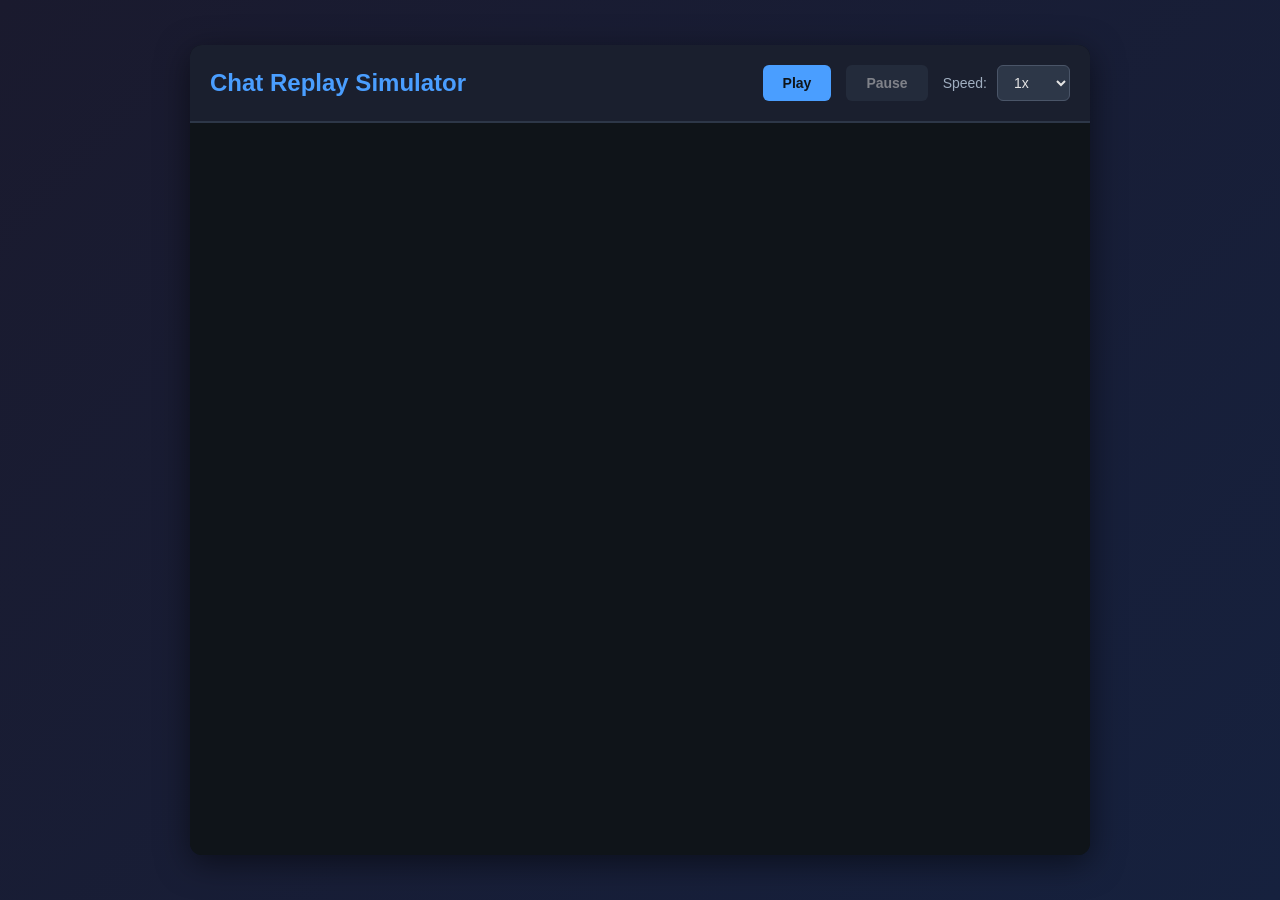
<file: Chat Box/chat_box.html>
<!DOCTYPE html>
<html lang="en">
<head>
    <meta charset="UTF-8">
    <meta name="viewport" content="width=device-width, initial-scale=1.0">
    <title>Chat Replay Simulator</title>
    <link rel="stylesheet" href="chat_box.css">
</head>
<body>
    <div class="container">
        <!-- Header with controls -->
        <header class="header">
            <h1>Chat Replay Simulator</h1>
            <div class="controls">
                <button id="playBtn" class="btn btn-primary">Play</button>
                <button id="pauseBtn" class="btn btn-secondary" disabled>Pause</button>
                <div class="speed-controls">
                    <label for="speedSelect">Speed:</label>
                    <select id="speedSelect" class="speed-select">
                        <option value="0.5">0.5x</option>
                        <option value="1" selected>1x</option>
                        <option value="2">2x</option>
                    </select>
                </div>
            </div>
        </header>

        <!-- Chat messages container -->
        <div class="chat-container" id="chatContainer">
            <div class="messages" id="messages">
                <!-- Messages will be dynamically added here -->
            </div>
        </div>

</body>
</html>
</file>
<file: Chat Box/chat_box.css>
/* Reset and base styles */
* {
    margin: 0;
    padding: 0;
    box-sizing: border-box;
}

body {
    font-family: 'Segoe UI', Tahoma, Geneva, Verdana, sans-serif;
    background: linear-gradient(135deg, #1a1a2e 0%, #16213e 100%);
    color: #e4e4e4;
    min-height: 100vh;
    display: flex;
    justify-content: center;
    align-items: center;
    padding: 20px;
}

.container {
    width: 100%;
    max-width: 900px;
    height: 90vh;
    background: #0f1419;
    border-radius: 12px;
    box-shadow: 0 8px 32px rgba(0, 0, 0, 0.5);
    display: flex;
    flex-direction: column;
    overflow: hidden;
}

/* Header styles */
.header {
    background: #1a1f2e;
    padding: 20px;
    border-bottom: 2px solid #2d3748;
    display: flex;
    justify-content: space-between;
    align-items: center;
    flex-wrap: wrap;
    gap: 15px;
}

.header h1 {
    color: #4a9eff;
    font-size: 24px;
    font-weight: 600;
}

.controls {
    display: flex;
    gap: 15px;
    align-items: center;
}

.btn {
    padding: 10px 20px;
    border: none;
    border-radius: 6px;
    font-size: 14px;
    font-weight: 600;
    cursor: pointer;
    transition: all 0.3s ease;
}

.btn-primary {
    background: #4a9eff;
    color: #0f1419;
}

.btn-primary:hover:not(:disabled) {
    background: #3a8eef;
    transform: translateY(-2px);
}

.btn-secondary {
    background: #2d3748;
    color: #e4e4e4;
}

.btn-secondary:hover:not(:disabled) {
    background: #3a4758;
    transform: translateY(-2px);
}

.btn:disabled {
    opacity: 0.5;
    cursor: not-allowed;
}

.speed-controls {
    display: flex;
    align-items: center;
    gap: 10px;
}

.speed-controls label {
    color: #a0aec0;
    font-size: 14px;
}

.speed-select {
    background: #2d3748;
    color: #e4e4e4;
    border: 1px solid #4a5568;
    border-radius: 6px;
    padding: 8px 12px;
    font-size: 14px;
    cursor: pointer;
}

.speed-select:hover {
    border-color: #4a9eff;
}

/* Chat container */
.chat-container {
    flex: 1;
    overflow-y: auto;
    padding: 20px;
    background: #0f1419;
}

.chat-container::-webkit-scrollbar {
    width: 8px;
}

.chat-container::-webkit-scrollbar-track {
    background: #1a1f2e;
}

.chat-container::-webkit-scrollbar-thumb {
    background: #2d3748;
    border-radius: 4px;
}

.chat-container::-webkit-scrollbar-thumb:hover {
    background: #4a5568;
}
</file>
